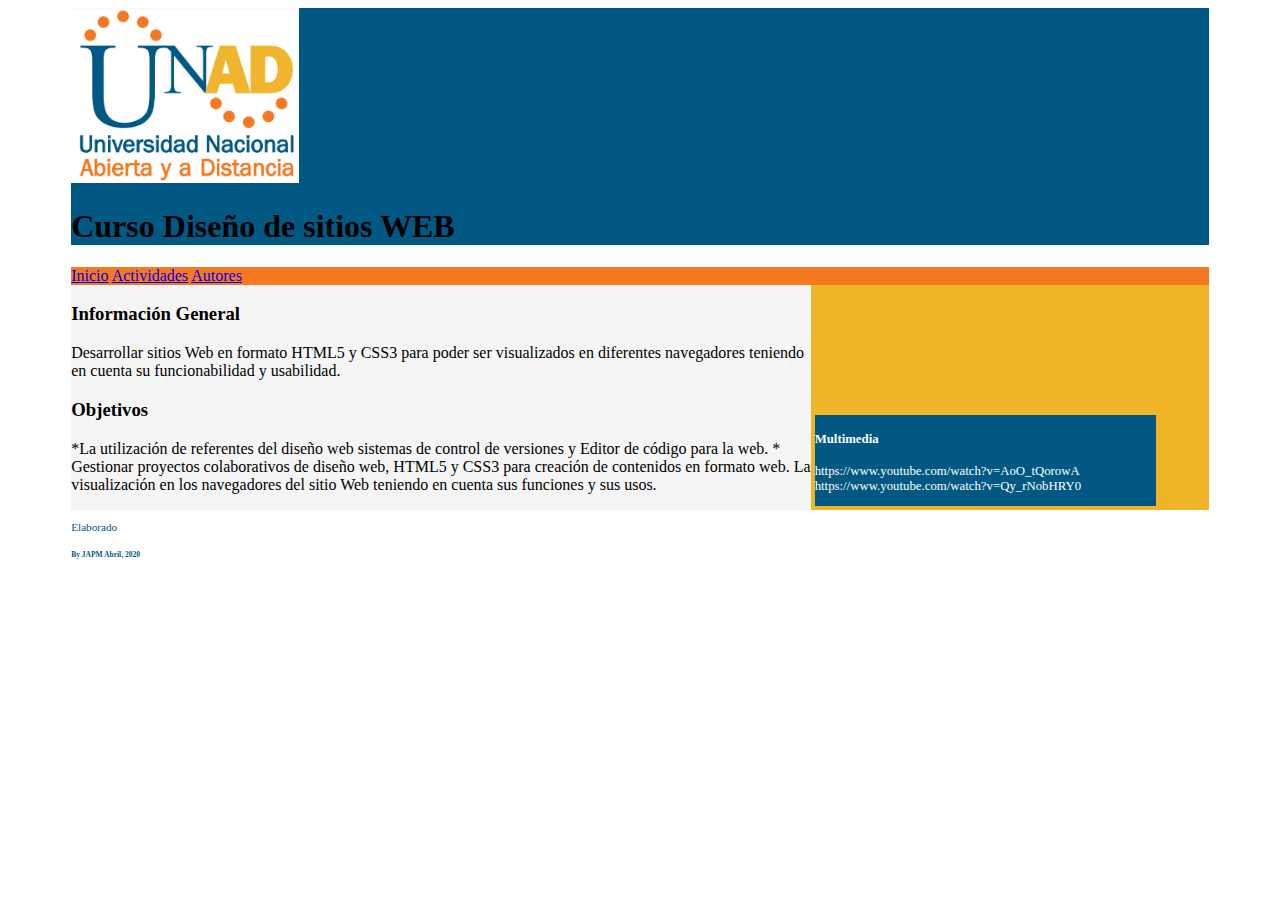
<file: index.html>
<!DOCTYPE html>
<html lang="es">
<head>
    <meta charset="UTF-8">
    <meta name="viewport" content="width=device-width, initial-scale=1.0">
    <title>DSWFASE3</title>
    <link rel="stylesheet" href="CSS/estilo.css">
</head>
<body>
   <header>
       <img src="IMG/Captura.PNG" alt="lOGO unad" width="20%">
       <H1>Curso Diseño de sitios WEB</H1>
   </header>
   <nav>
       <a href="pagina1DSW.html">Inicio</a>
       <a href="pagina2DSW.html">Actividades</a>
       <a href="pagina3DSW.html">Autores</a>
   </nav>
   <section class="contenedor">
       <section class="central">
           <article>
               <h3>Información General</h3>
               <p>Desarrollar sitios Web en formato HTML5 y CSS3 para poder ser visualizados en diferentes navegadores 
                teniendo en cuenta su funcionabilidad y usabilidad.
               </p>
           </article>
           <article>
               <h3>Objetivos</h3>
               <p>*La utilización de referentes del diseño web sistemas de control de versiones y Editor de código para la web.
                * Gestionar proyectos colaborativos de diseño web, HTML5 y CSS3 para creación de contenidos en formato web.
                La visualización en los navegadores del sitio Web teniendo en cuenta sus funciones y sus  usos.  
                
            </p>
           </article>

       </section>
       <aside>
           <h4>Multimedia</h4>
           <p>
            https://www.youtube.com/watch?v=AoO_tQorowA 
            https://www.youtube.com/watch?v=Qy_rNobHRY0
            </p>
        </aside>

   </section>
   <footer>
       <p>Elaborado

       </p>
       <h6>By JAPM Abril, 2020</h6>
   </footer>
</body>
</html>
</file>
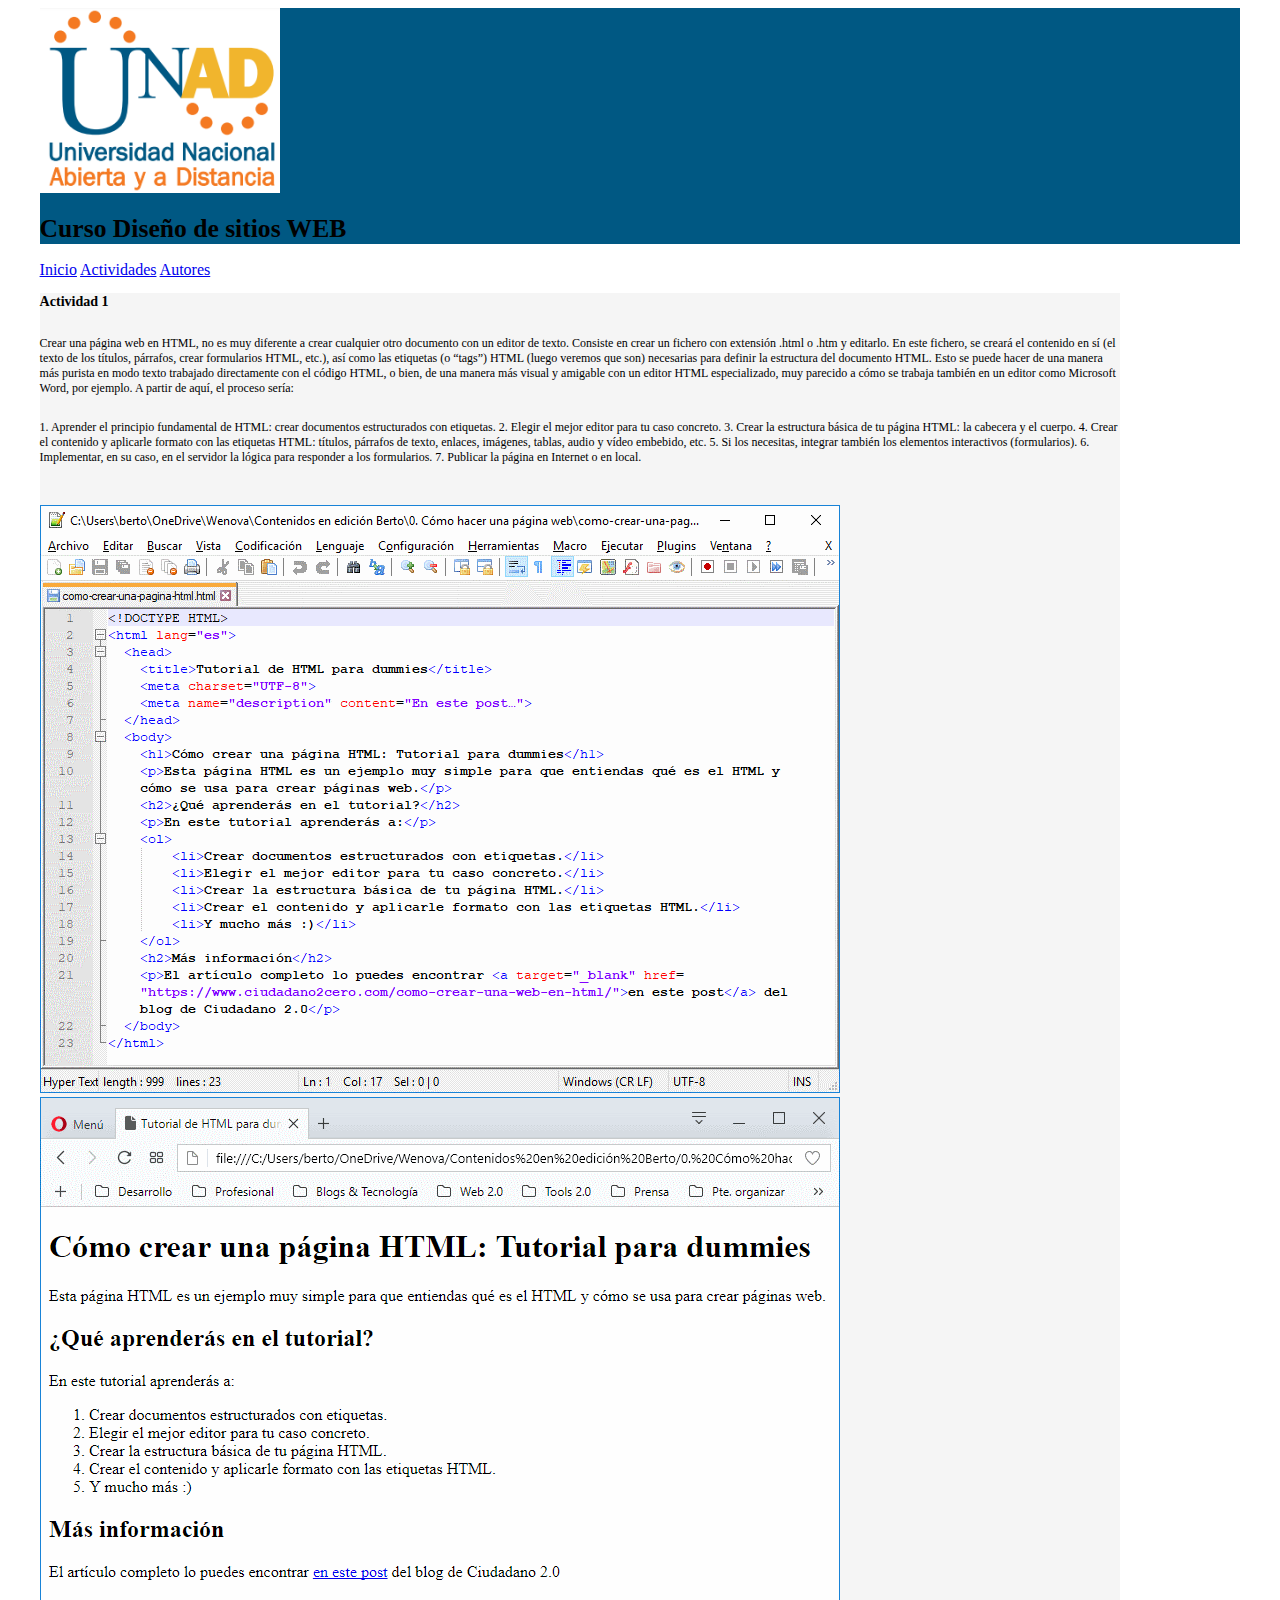
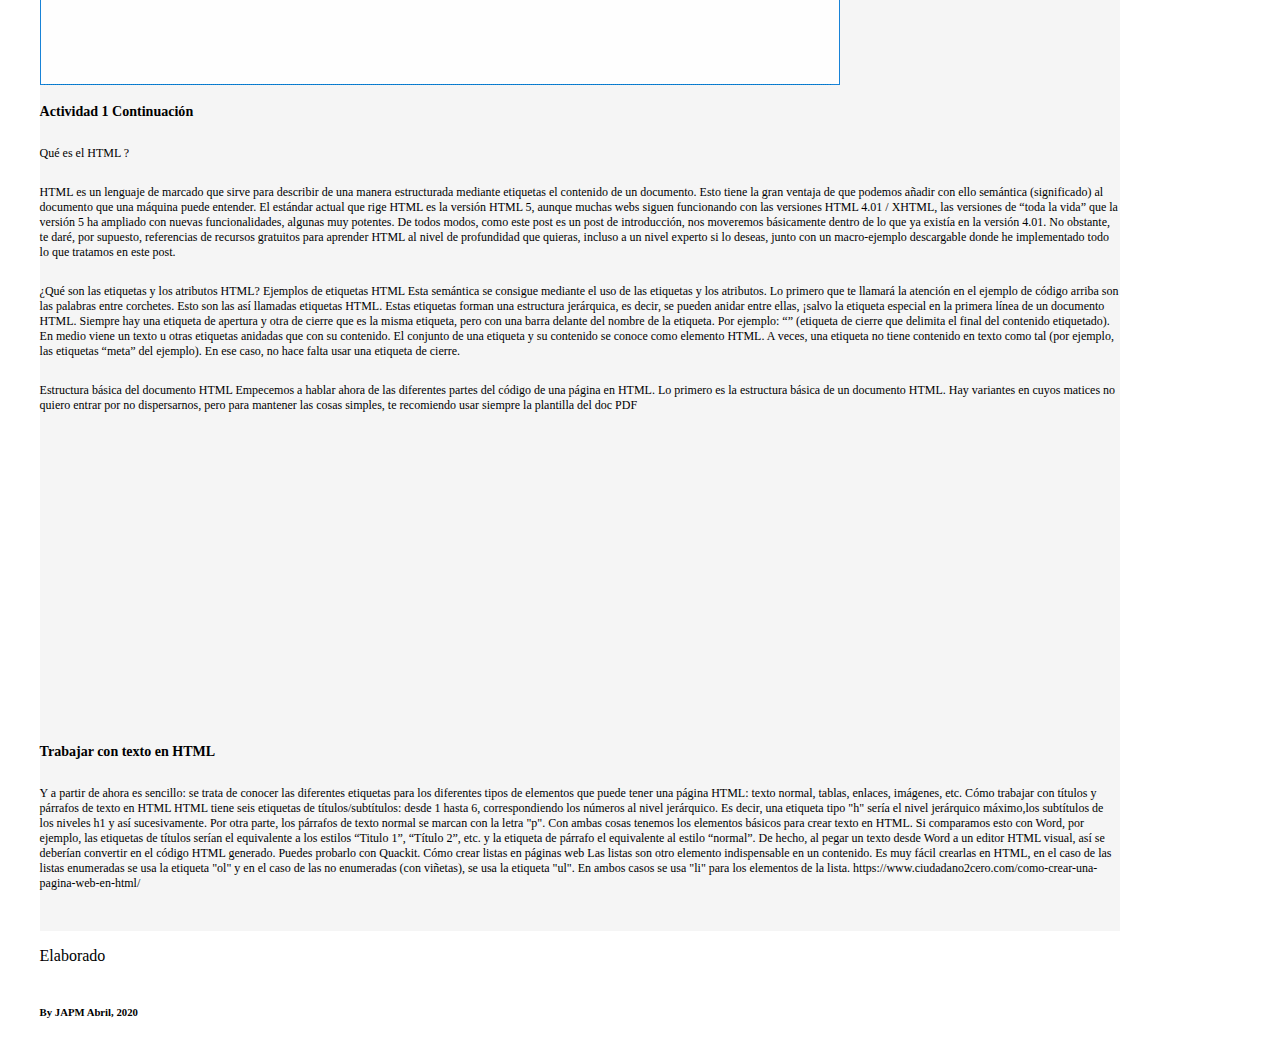
<file: pagina2DSW.html>
<!DOCTYPE html>
<html lang="es">
<head>
    <meta charset="UTF-8">
    <meta name="viewport" content="width=device-width, initial-scale=1.0">
    <title>DSWFASE3</title>
    <link rel="stylesheet" href="CSS/estilo2.css">
</head>
<body>
   <header>
       <img src="IMG/Captura.PNG" alt="lOGO unad"width="20%">
       <H1>Curso Diseño de sitios WEB</H1>
   </header>
   <nav>
       <a href="pagina1DSW.html">Inicio</a>
       <a href="pagina2DSW.html">Actividades</a>
       <a href="pagina3DSW.html">Autores</a>
   </nav>
   <section class="contenedor">
       <section class="central">
           <article>
               <h3>Actividad 1</h3>
               <p>Crear una página web en HTML, no es muy diferente a crear cualquier otro documento con un editor de texto. Consiste en crear un fichero con extensión .html o .htm y editarlo.
                En este fichero, se creará el contenido en sí (el texto de los títulos, párrafos, crear formularios HTML, etc.), así como las etiquetas (o “tags”) HTML (luego veremos que son) necesarias para definir la estructura del documento HTML.
                Esto se puede hacer de una manera más purista en modo texto trabajado directamente con el código HTML, o bien, de una manera más visual y amigable con un editor HTML especializado, muy parecido a cómo se trabaja también en un editor como Microsoft Word, por ejemplo.
                A partir de aquí, el proceso sería:
                <p>
                    1.	Aprender el principio fundamental de HTML: crear documentos estructurados con etiquetas.
                    2.	Elegir el mejor editor para tu caso concreto.
                    3.	Crear la estructura básica de tu página HTML: la cabecera y el cuerpo.
                    4.	Crear el contenido y aplicarle formato con las etiquetas HTML: títulos, párrafos de texto, enlaces, imágenes, tablas, audio y vídeo embebido, etc.
                    5.	Si los necesitas, integrar también los elementos interactivos (formularios).
                    6.	Implementar, en su caso, en el servidor la lógica para responder a los formularios.
                    7.	Publicar la página en Internet o en local.
                </p>
               
            </p>
        </article>
        <img src="IMG/actividad 1.png" alt="lOGO unad">
        <img src="IMG/actividad 2.png" alt="ACTIVIDAD 2">
        <h3>Actividad 1 Continuación</h3>
        <P>Qué es el HTML ?
            <p>HTML es un lenguaje de marcado que sirve para describir de una manera estructurada mediante etiquetas el contenido de un documento. Esto tiene la gran ventaja de que podemos añadir con ello semántica (significado) al documento que una máquina puede entender.
                El estándar actual que rige HTML es la versión HTML 5, aunque muchas webs siguen funcionando con las versiones HTML 4.01 / XHTML, las versiones de “toda la vida” que la versión 5 ha ampliado con nuevas funcionalidades, algunas muy potentes.
                De todos modos, como este post es un post de introducción, nos moveremos básicamente dentro de lo que ya existía en la versión 4.01.
                No obstante, te daré, por supuesto, referencias de recursos gratuitos para aprender HTML al nivel de profundidad que quieras, incluso a un nivel experto si lo deseas, junto con un macro-ejemplo descargable donde he implementado todo lo que tratamos en este post.
                </p>
            <p>¿Qué son las etiquetas y los atributos HTML? Ejemplos de etiquetas HTML
                Esta semántica se consigue mediante el uso de las etiquetas y los atributos.
                Lo primero que te llamará la atención en el ejemplo de código arriba son las palabras entre corchetes. Esto son las así llamadas etiquetas HTML.
                Estas etiquetas forman una estructura jerárquica, es decir, se pueden anidar entre ellas, ¡salvo la etiqueta especial <!DOCTYPE HTML> en la primera línea de un documento HTML.
                Siempre hay una etiqueta de apertura y otra de cierre que es la misma etiqueta, pero con una barra delante del nombre de la etiqueta. Por ejemplo: “<title>” (etiqueta de apertura) y “</title>” (etiqueta de cierre que delimita el final del contenido etiquetado).
                En medio viene un texto u otras etiquetas anidadas que con su contenido. El conjunto de una etiqueta y su contenido se conoce como elemento HTML.
                A veces, una etiqueta no tiene contenido en texto como tal (por ejemplo, las etiquetas “meta” del ejemplo). En ese caso, no hace falta usar una etiqueta de cierre.
            </p>
           
            <p>Estructura básica del documento HTML
                Empecemos a hablar ahora de las diferentes partes del código de una página en HTML.
                Lo primero es la estructura básica de un documento HTML. 
                Hay variantes en cuyos matices no quiero entrar por no dispersarnos, 
                pero para mantener las cosas simples, te recomiendo usar siempre la plantilla del doc PDF
            </p>
            <iframe src="DOCUMENTOS/PLANTILLA.pdf" frameborder="0" width="90%" height="300"></iframe>
        
            <h3>Trabajar con texto en HTML</h3> 
            <p>Y a partir de ahora es sencillo: se trata de conocer las diferentes etiquetas para los diferentes tipos de elementos que puede tener una página HTML: texto normal, tablas, enlaces, imágenes, etc.
                Cómo trabajar con títulos y párrafos de texto en HTML
                HTML tiene seis etiquetas de títulos/subtítulos: desde 1 hasta 6, 
                correspondiendo los números al nivel jerárquico.
                Es decir, una etiqueta tipo "h" sería el nivel jerárquico máximo,los subtítulos de
                los niveles h1 y así sucesivamente.
                Por otra parte, los párrafos de texto normal se marcan con la letra "p".
                Con ambas cosas tenemos los elementos básicos para crear texto en HTML.
                Si comparamos esto con Word, por ejemplo, las etiquetas de títulos serían el equivalente a los estilos “Titulo 1”, “Título 2”, etc. y la etiqueta de párrafo el equivalente al estilo “normal”. De hecho, al pegar un texto desde Word a un editor HTML visual, así se deberían convertir en el código HTML generado. Puedes probarlo con Quackit.
                Cómo crear listas en páginas web
    
                Las listas son otro elemento indispensable en un contenido. Es muy fácil crearlas en HTML, en el caso de las listas enumeradas se usa la etiqueta "ol" y en el caso de las no enumeradas (con viñetas), se usa la etiqueta "ul". En ambos casos se usa "li" para los elementos de la lista.
                https://www.ciudadano2cero.com/como-crear-una-pagina-web-en-html/
            </p>           
            
            </P>

       </section>
      

   </section>
   <footer>
       <p>Elaborado</p>
       <h6>By JAPM Abril, 2020</h6>
   </footer>
</body>
</html>
</file>
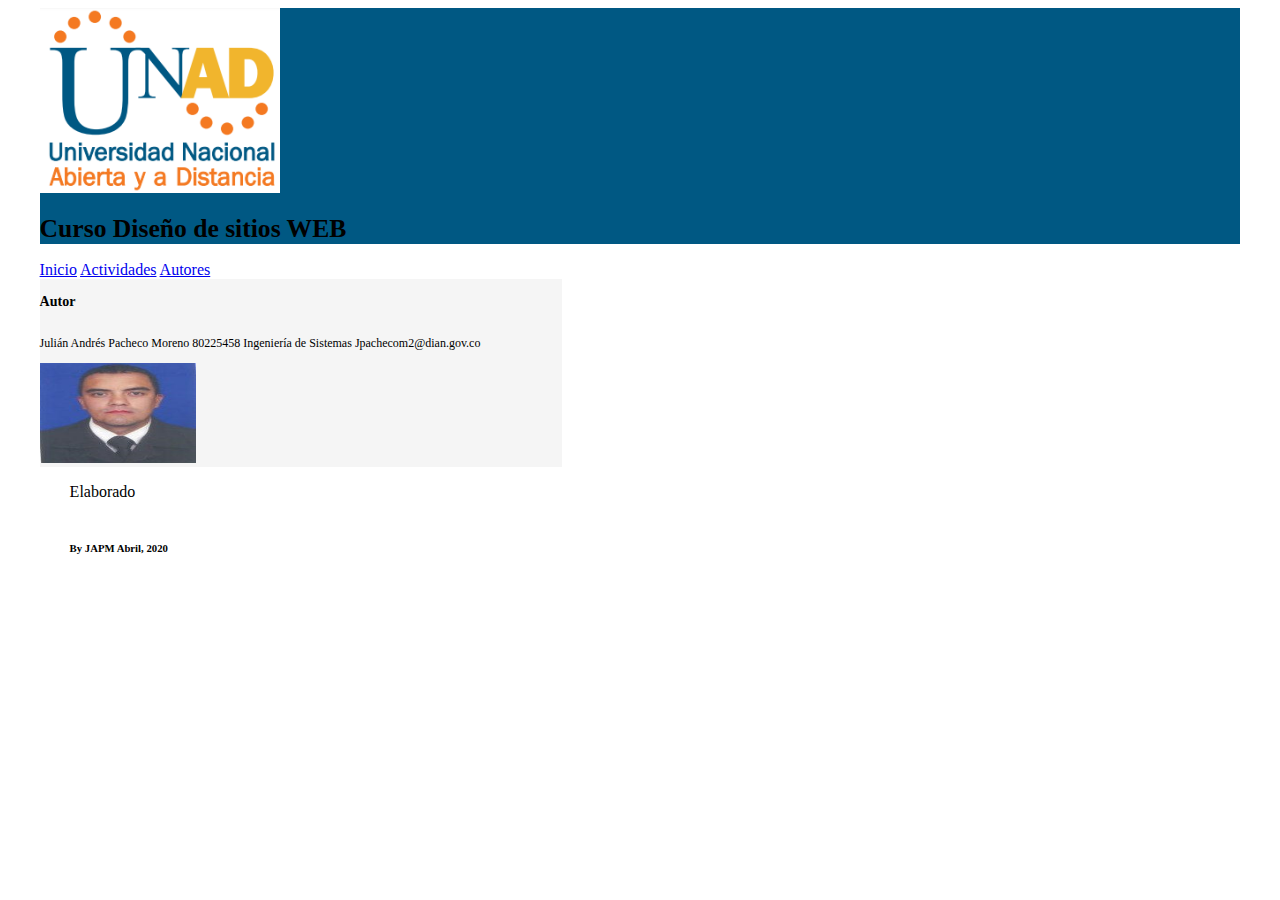
<file: pagina3DSW.html>
<!DOCTYPE html>
<html lang="es">
<head>
    <meta charset="UTF-8">
    <meta name="viewport" content="width=device-width, initial-scale=1.0">
    <title>DSWFASE3</title>
    <link rel="stylesheet" href="CSS/estilo3.css">
</head>
<body>
   <header>
       <img src="IMG/Captura.PNG" alt="lOGO unad" width="20%">
       <H1>Curso Diseño de sitios WEB</H1>
   </header>
   <nav>
       <a href="pagina1DSW.html">Inicio</a>
       <a href="pagina2DSW.html">Actividades</a>
       <a href="pagina3DSW.html">Autores</a>
       </nav>
   <section class="contenedor">
       <section class="central">
           <article>
               <h3>Autor</h3>
               <p>Julián Andrés Pacheco Moreno
               </p>

               <p>80225458    
               </p>

               <p>Ingeniería de Sistemas   
               </p>

               <p>Jpachecom2@dian.gov.co

               </p>
            <img src="IMG/FOTO.jpg" alt="lOGO unad" width="30%" height="100">
          </section>
   <footer>
       <p>Elaborado</p>
       <h6>By JAPM Abril, 2020</h6>
   </footer>
</body>
</html>
</file>
<file: CSS/estilo.css>
body{
    background-color:white;
    color: black;
}
nav, header, .contenedor, footer{
    max-width: 90%;
    margin: auto;
}
nav{
    background-color:rgb(244,121,32);
    
    body { 
        color: white;
    }
}
header{
    background-color: rgb(0,88, 131);
}
.contenedor{
    background-color: rgb(240, 180, 41);
}
nav{
font-style:frankling;  
}
nav{
    text-decoration-color: white;
}
.central{
    background-color: whitesmoke;
    display: inline-block;
    max-width: 65%;
}
footer{
    background-color: white;
}
aside{
    background-color:rgb(0,88, 131) ;
    font-family:'Franklin Gothic Heavy';
    font-size: 80%;
    font-display:block;
    font-weight: normal;
    color: white;
    display: inline-block;
    max-width: 30%;
}
footer{
    font-size: 70%;
    color:rgb(0,88, 131) ;
}
</file>
<file: CSS/estilo2.css>
body{
    background-color:white;
    color: black;
}
nav, header, .contenedor, footer{
    max-width: 95%;
    margin: auto;
}
header{
    background-color: rgb(0,88, 131);
    font-size: 80%;
}
nav{
font-style:frankling;  
}
nav{
    text-decoration-color: white;
}
.central{
    background-color: whitesmoke;
    display: block;
    max-width: 90%;
    font-size: 75%;
    font-style: normal;
    font-family: 'Franklin Gothic Medium',
}
footer{
    background-color: white;
}
}
footer{
    font-size: 70%;
    color:rgb(0,88, 131) ;
}
}
article{
    display: inline-block;
}
p{
    display: inline-block;
}
img{
    font-size: 50%;
}
</file>
<file: CSS/estilo3.css>
body{
    background-color:white;
    color: black;
}
nav, header, .contenedor, footer{
    max-width: 95%;
    margin: auto;
}
header{
    background-color: rgb(0,88, 131);
    font-size: 80%;
}
nav{
font-style:frankling;  
}
nav{
    text-decoration-color: white;
}
.central{
    background-color: whitesmoke;
    display: inline-block;
    max-width: 90%;
    font-size: 75%;
    font-style: normal;
    font-family: 'Franklin Gothic Medium',
}
footer{
    background-color: white;
}
}
footer{
    font-size: 70%;
    color:rgb(0,88, 131) ;
}
}
article{
    display: inline-block;
}
p{
    display: inline-block;
}
img{
    font-size: 50%;
}
</file>
